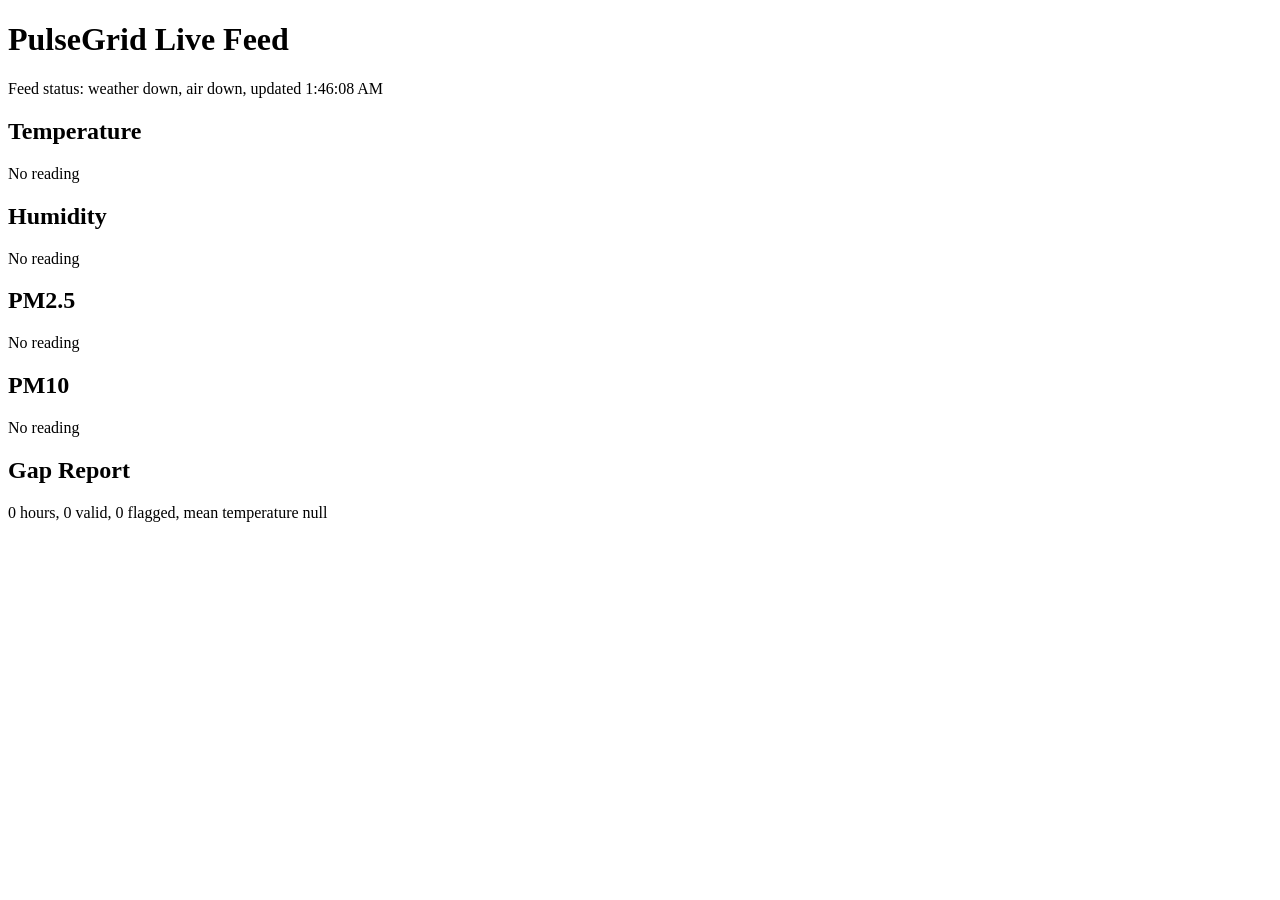
<file: pulsegrid/live-feed.html>
<!DOCTYPE html>
<html lang="en">
<head>
<meta charset="utf-8">
<title>PulseGrid Live Feed Pipeline</title>
</head>
<body>
<h1>PulseGrid Live Feed</h1>
<p id="feed-status">Feed status: waiting</p>
<h2>Temperature</h2>
<p id="temperature-card">Loading...</p>
<p id="temperature-note"></p>
<h2>Humidity</h2>
<p id="humidity-card">Loading...</p>
<p id="humidity-note"></p>
<h2>PM2.5</h2>
<p id="pm25-card">Loading...</p>
<p id="pm25-note"></p>
<h2>PM10</h2>
<p id="pm10-card">Loading...</p>
<p id="pm10-note"></p>
<h2>Gap Report</h2>
<p id="gap-report">No gaps checked yet.</p>
<script src="pipeline.js"></script>
</body>
</html>
</file>
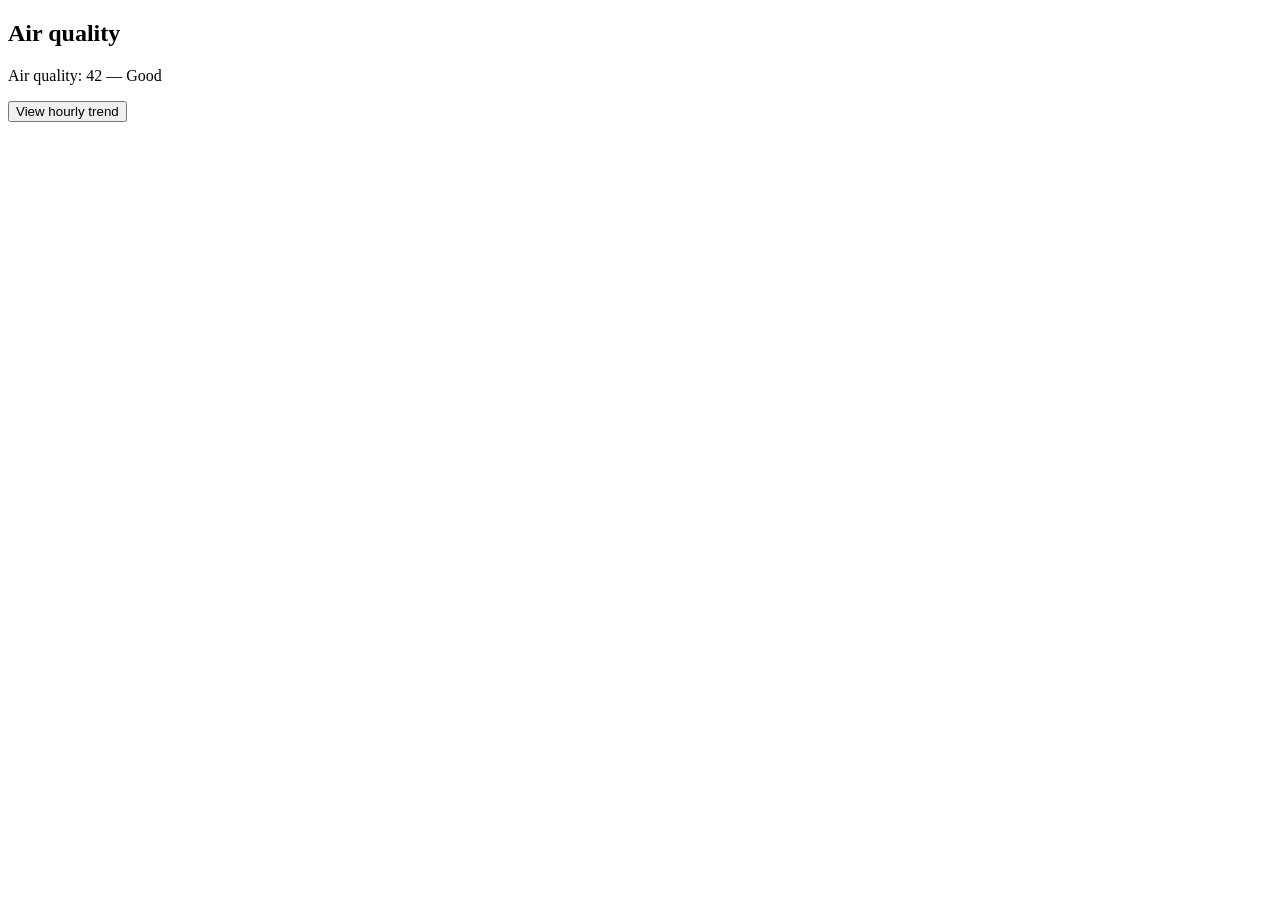
<file: pulsegrid/widget-air.html>
<!DOCTYPE html>
<html lang="en">
<head>
<meta charset="utf-8">
<title>PulseGrid Air Quality Widget</title>
<link rel="stylesheet" href="tokens.css">
</head>
<body>
<main>
<section aria-labelledby="air-title">
<h2 id="air-title">Air quality</h2>
<p>Air quality: <span aria-live="polite" aria-atomic="true">42 — Good</span></p>
<button type="button" aria-label="View hourly trend">View hourly trend</button>
</section>
</main>
</body>
</html>
</file>
<file: pulsegrid/tokens.css>
/* tokens.css — 4.1 Solo PBL steps 2, 13, 14.
   [GAP] The book never prints a hex value for any token; it names only
   --color-surface-card, --color-text-main, --color-action and --color-focus.
   The hex values below are the Figma-run substitutes from the build brief
   (m4-1-shot-3), NOT book values. The soft-text and status token names are
   build choices; the book names no soft-text token and no status tokens. */
:root {
  --color-surface-card: #FFFFFF;
  --color-text-main: #111827;
  --color-text-soft: #475569;
  --color-action: #1D4ED8;
  --color-focus: #000000;
  --color-status-good: #15803D;
  --color-status-fair: #92400E;
  --color-status-poor: #B91C1C;
}
</file>
